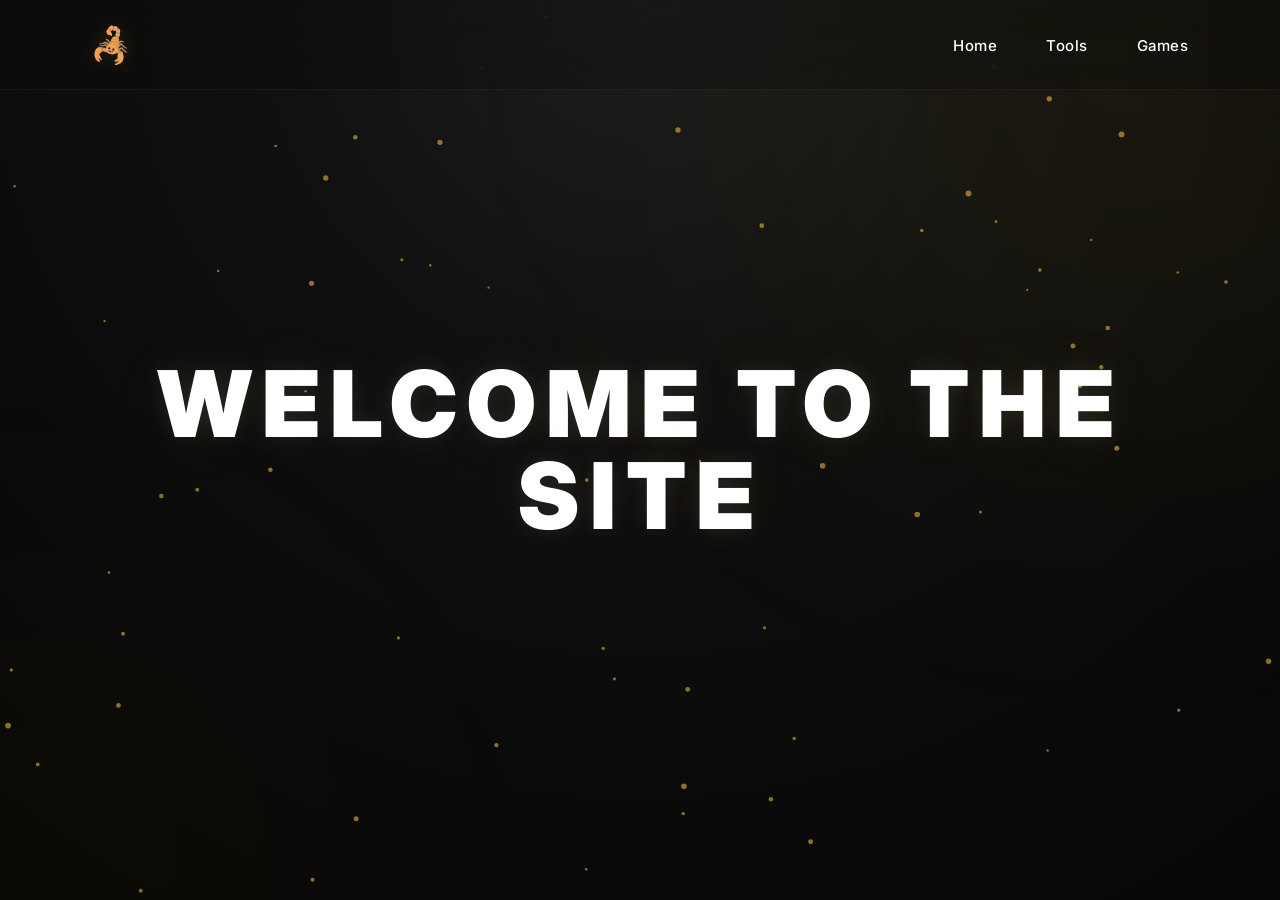
<file: index.html>
<!DOCTYPE html>
<html lang="en">

<head>

    <meta charset="UTF-8">
    <meta name="viewport" content="width=device-width, initial-scale=1.0">

    <title>Welcome to the Site</title>

    <meta name="description" content="Modern web platform">

    <link rel="icon" href="favicon.ico">

    <!-- Google Font -->
    <link rel="preconnect" href="https://fonts.googleapis.com">
    <link rel="preconnect" href="https://fonts.gstatic.com" crossorigin>

    <link href="https://fonts.googleapis.com/css2?family=Inter:wght@300;400;500;600;700;800&display=swap" rel="stylesheet">

    <!-- Font Awesome -->
    <link rel="stylesheet" href="https://cdnjs.cloudflare.com/ajax/libs/font-awesome/6.7.2/css/all.min.css">

    <!-- CSS -->
    <link rel="stylesheet" href="style.css">

</head>

<body>

    <!-- Background -->
    <canvas id="background"></canvas>

    <!-- Header -->
    <header>

        <nav>

            <a href="hidden/" class="logo" title="Hidden">

    🦂

            </a>

            <ul>

                <li><a href="#">Home</a></li>
                <li><a href="tools/">Tools</a></li>
                <li><a href="games/">Games</a></li>

            </ul>

        </nav>

    </header>

    <!-- Hero -->
    <main>

        <section class="hero">

            <h1>WELCOME TO THE SITE</h1>

        </section>

    </main>

    <!-- Scroll To Top -->
    <button id="topBtn">

        <i class="fa-solid fa-arrow-up"></i>

    </button>

    <script src="script.js"></script>

</body>

</html>
</file>
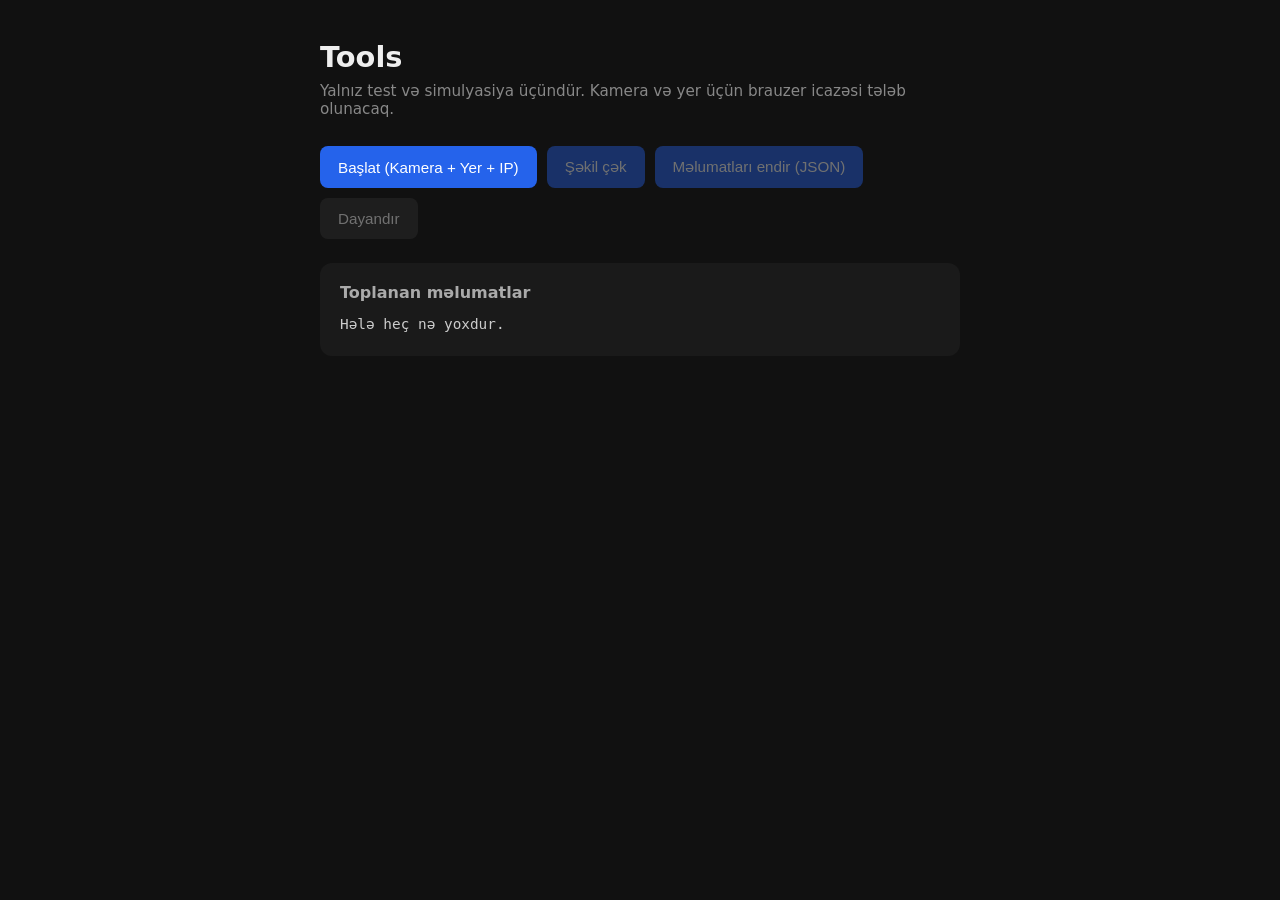
<file: tools/index.html>
<!DOCTYPE html>
<html lang="az">
<head>
  <meta charset="UTF-8">
  <meta name="viewport" content="width=device-width, initial-scale=1.0">
  <title>Tools</title>
  <link rel="stylesheet" href="style.css">
</head>
<body>
  <div class="wrapper">
    <h1>Tools</h1>
    <p class="note">Yalnız test və simulyasiya üçündür. Kamera və yer üçün brauzer icazəsi tələb olunacaq.</p>

    <div class="actions">
      <button id="startBtn">Başlat (Kamera + Yer + IP)</button>
      <button id="captureBtn" disabled>Şəkil çək</button>
      <button id="saveBtn" disabled>Məlumatları endir (JSON)</button>
      <button id="stopBtn" disabled class="stop">Dayandır</button>
    </div>

    <div class="preview">
      <video id="video" autoplay playsinline></video>
      <img id="photo" hidden>
    </div>

    <div class="data">
      <h3>Toplanan məlumatlar</h3>
      <pre id="output">Hələ heç nə yoxdur.</pre>
    </div>
  </div>

  <script src="script.js"></script>
</body>
</html>
</file>
<file: style.css>
/*==================================================
  MIKAYILOV.SITE
  STYLE.CSS
==================================================*/


/*=========================
  RESET
=========================*/

*{
    margin:0;
    padding:0;
    box-sizing:border-box;
}

html{
    scroll-behavior:smooth;
}

body{

    font-family:"Inter",sans-serif;

    background:#070707;

    color:#fff;

    overflow-x:hidden;

}


/*=========================
  BACKGROUND
=========================*/

#background{

    position:fixed;

    inset:0;

    width:100%;

    height:100%;

    z-index:-100;

    background:
    radial-gradient(circle at top,#1d1d1d 0%,#101010 35%,#060606 100%);

}


/* Golden Light */

body::before{

    content:"";

    position:fixed;

    width:650px;

    height:650px;

    top:-260px;

    right:-180px;

    border-radius:50%;

    background:rgba(255,200,0,.06);

    filter:blur(170px);

    z-index:-50;

}


/* Second Light */

body::after{

    content:"";

    position:fixed;

    width:450px;

    height:450px;

    left:-180px;

    bottom:-180px;

    border-radius:50%;

    background:rgba(255,180,0,.04);

    filter:blur(140px);

    z-index:-50;

}



/*=========================
  NAVBAR
=========================*/

header{

    position:fixed;

    top:0;

    left:0;

    width:100%;

    padding:24px 7%;

    z-index:1000;

}


nav{

    display:flex;

    justify-content:space-between;

    align-items:center;

}


.logo{

    font-size:34px;

    cursor:pointer;

    text-decoration:none;

    transition:.35s;

}

.logo:hover{

    transform:scale(1.15);

}


nav ul{

    display:flex;

    gap:45px;

    list-style:none;

}


nav ul a{

    color:#fff;

    text-decoration:none;

    font-size:15px;

    font-weight:500;

    letter-spacing:.5px;

    position:relative;

    transition:.35s;

}


nav ul a::after{

    content:"";

    position:absolute;

    left:0;

    bottom:-8px;

    width:0;

    height:2px;

    background:#f5c542;

    transition:.35s;

}


nav ul a:hover{

    color:#f5c542;

}


nav ul a:hover::after{

    width:100%;

}



/*=========================
  HERO
=========================*/

.hero{

    min-height:100vh;

    display:flex;

    justify-content:center;

    align-items:center;

    text-align:center;

    padding:0 30px;

}


.hero h1{

    font-size:92px;

    font-weight:900;

    letter-spacing:10px;

    line-height:1;

    text-transform:uppercase;

    color:#fff;

}



/*=========================
  TOP BUTTON
=========================*/

#topBtn{

    position:fixed;

    right:35px;

    bottom:35px;

    width:52px;

    height:52px;

    border:none;

    border-radius:50%;

    background:#f5c542;

    color:#111;

    font-size:18px;

    cursor:pointer;

    display:none;

}



/*=========================
  RESPONSIVE
=========================*/

@media(max-width:900px){

    .hero h1{

        font-size:54px;

        letter-spacing:4px;

    }

    nav{

        flex-direction:column;

        gap:20px;

    }

    nav ul{

        gap:25px;

    }

}
/*==================================================
  PART 2
  PREMIUM EFFECTS
==================================================*/


/*=========================
  GLASS NAVBAR
=========================*/

header{

    backdrop-filter:blur(18px);

    -webkit-backdrop-filter:blur(18px);

    background:rgba(10,10,10,.30);

    border-bottom:1px solid rgba(255,255,255,.05);

    transition:.4s ease;

}


/*=========================
  LOGO
=========================*/

.logo{

    color:#F5C542;

    filter:drop-shadow(0 0 10px rgba(245,197,66,.15));

}

.logo:hover{

    filter:
    drop-shadow(0 0 10px rgba(245,197,66,.45))
    drop-shadow(0 0 20px rgba(245,197,66,.25));

}



/*=========================
  NAV LINKS
=========================*/

nav ul a{

    padding:6px 2px;

}

nav ul a:hover{

    text-shadow:0 0 10px rgba(245,197,66,.45);

}



/*=========================
  HERO TITLE
=========================*/

.hero h1{

    max-width:1200px;

    animation:fadeUp 1.2s ease;

    text-shadow:

    0 0 20px rgba(255,255,255,.08),

    0 0 60px rgba(245,197,66,.08);

}



/*=========================
  FADE ANIMATION
=========================*/

@keyframes fadeUp{

    from{

        opacity:0;

        transform:

        translateY(40px);

    }

    to{

        opacity:1;

        transform:

        translateY(0);

    }

}



/*=========================
  GOLD PARTICLES
=========================*/

body::before{

    animation:floatGlow 14s ease-in-out infinite;

}

body::after{

    animation:floatGlow2 18s ease-in-out infinite;

}


@keyframes floatGlow{

    0%{

        transform:translate(0,0);

    }

    50%{

        transform:

        translate(-40px,35px);

    }

    100%{

        transform:translate(0,0);

    }

}


@keyframes floatGlow2{

    0%{

        transform:translate(0,0);

    }

    50%{

        transform:

        translate(40px,-25px);

    }

    100%{

        transform:translate(0,0);

    }

}



/*=========================
  TOP BUTTON
=========================*/

#topBtn{

    transition:

    .35s ease,

    transform .35s ease,

    box-shadow .35s ease;

}

#topBtn:hover{

    transform:translateY(-6px);

    box-shadow:

    0 0 25px rgba(245,197,66,.45);

}



/*=========================
  SCROLLBAR
=========================*/

::-webkit-scrollbar{

    width:10px;

}

::-webkit-scrollbar-track{

    background:#080808;

}

::-webkit-scrollbar-thumb{

    background:#3b3216;

    border-radius:30px;

}

::-webkit-scrollbar-thumb:hover{

    background:#F5C542;

}



/*=========================
  TEXT SELECTION
=========================*/

::selection{

    background:#F5C542;

    color:#000;

}



/*=========================
  SMOOTH TRANSITIONS
=========================*/

a,
button,
.logo{

    transition:.35s ease;

}
</file>
<file: tools/style.css>
* {
  margin: 0;
  padding: 0;
  box-sizing: border-box;
}

body {
  font-family: system-ui, -apple-system, sans-serif;
  background: #111;
  color: #eee;
  min-height: 100vh;
  display: flex;
  justify-content: center;
  padding: 40px 16px;
}

.wrapper {
  width: 100%;
  max-width: 640px;
}

h1 {
  font-size: 1.8rem;
  margin-bottom: 8px;
}

.note {
  color: #888;
  font-size: 0.95rem;
  margin-bottom: 28px;
}

.actions {
  display: flex;
  flex-wrap: wrap;
  gap: 10px;
  margin-bottom: 24px;
}

button {
  padding: 12px 18px;
  border: none;
  border-radius: 8px;
  font-size: 0.95rem;
  cursor: pointer;
  background: #2563eb;
  color: white;
  transition: 0.15s;
}

button:hover:not(:disabled) {
  background: #1d4ed8;
}

button:disabled {
  opacity: 0.4;
  cursor: not-allowed;
}

button.stop {
  background: #333;
}

button.stop:hover:not(:disabled) {
  background: #444;
}

.preview {
  margin-bottom: 24px;
}

video, #photo {
  width: 100%;
  border-radius: 12px;
  background: #000;
  display: none;
}

video.active {
  display: block;
}

#photo:not([hidden]) {
  display: block;
  margin-top: 12px;
}

.data {
  background: #1a1a1a;
  border-radius: 12px;
  padding: 20px;
}

.data h3 {
  font-size: 1rem;
  margin-bottom: 12px;
  color: #aaa;
}

pre {
  font-size: 0.9rem;
  white-space: pre-wrap;
  word-break: break-all;
  color: #ccc;
  line-height: 1.5;
}
</file>
